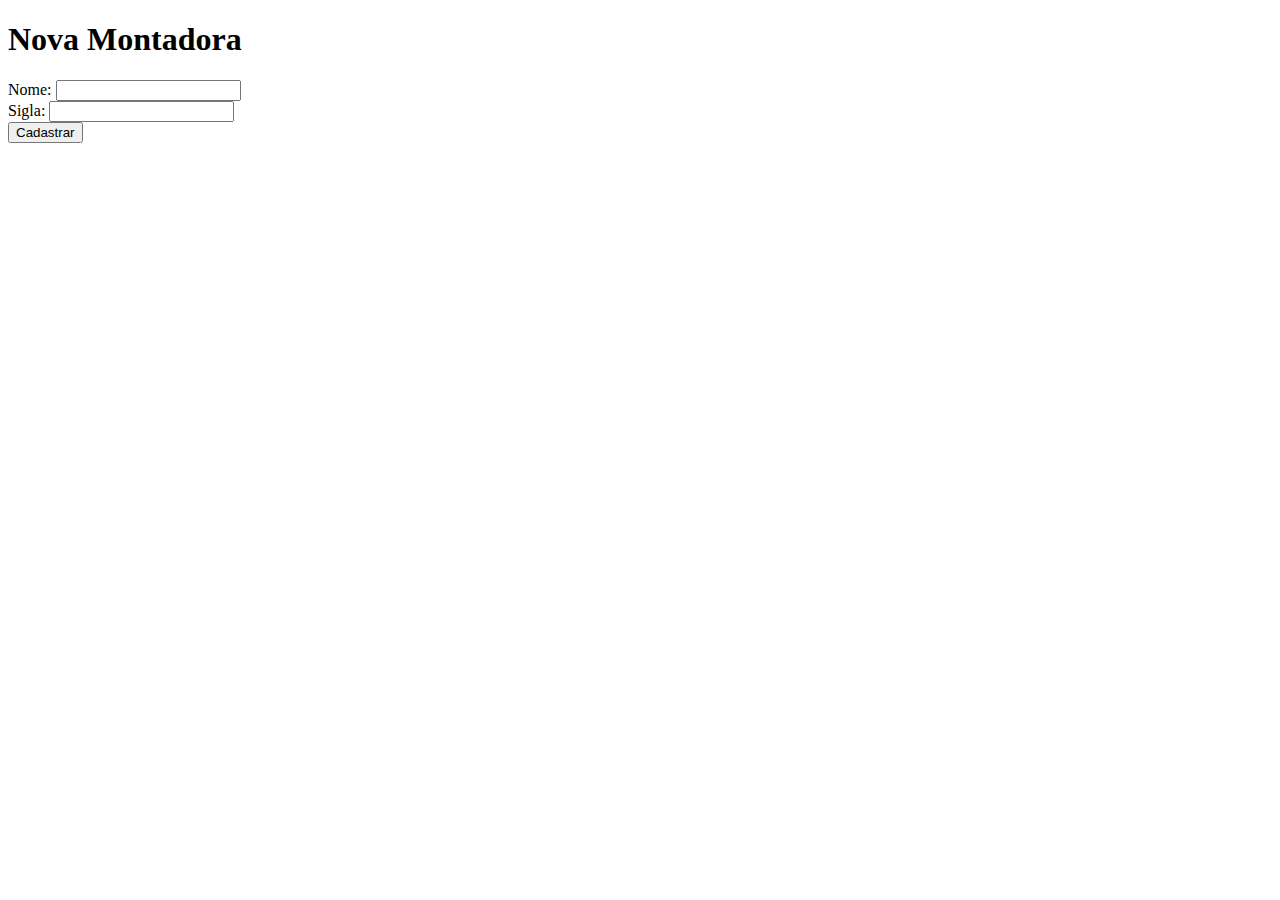
<file: app/templates/montadoras/cadastrar.html>
<!DOCTYPE html>
<html>
<head>
    <title>Cadastrar Montadora</title>
</head>
<body>
    <h1>Nova Montadora</h1>
    <form method="post" action="/montadoras">
        <label>Nome:</label>
        <input type="text" name="nome" required><br>
        <label>Sigla:</label>
        <input type="text" name="sigla" required><br>
        <button type="submit">Cadastrar</button>
    </form>
</body>
</html>
</file>
